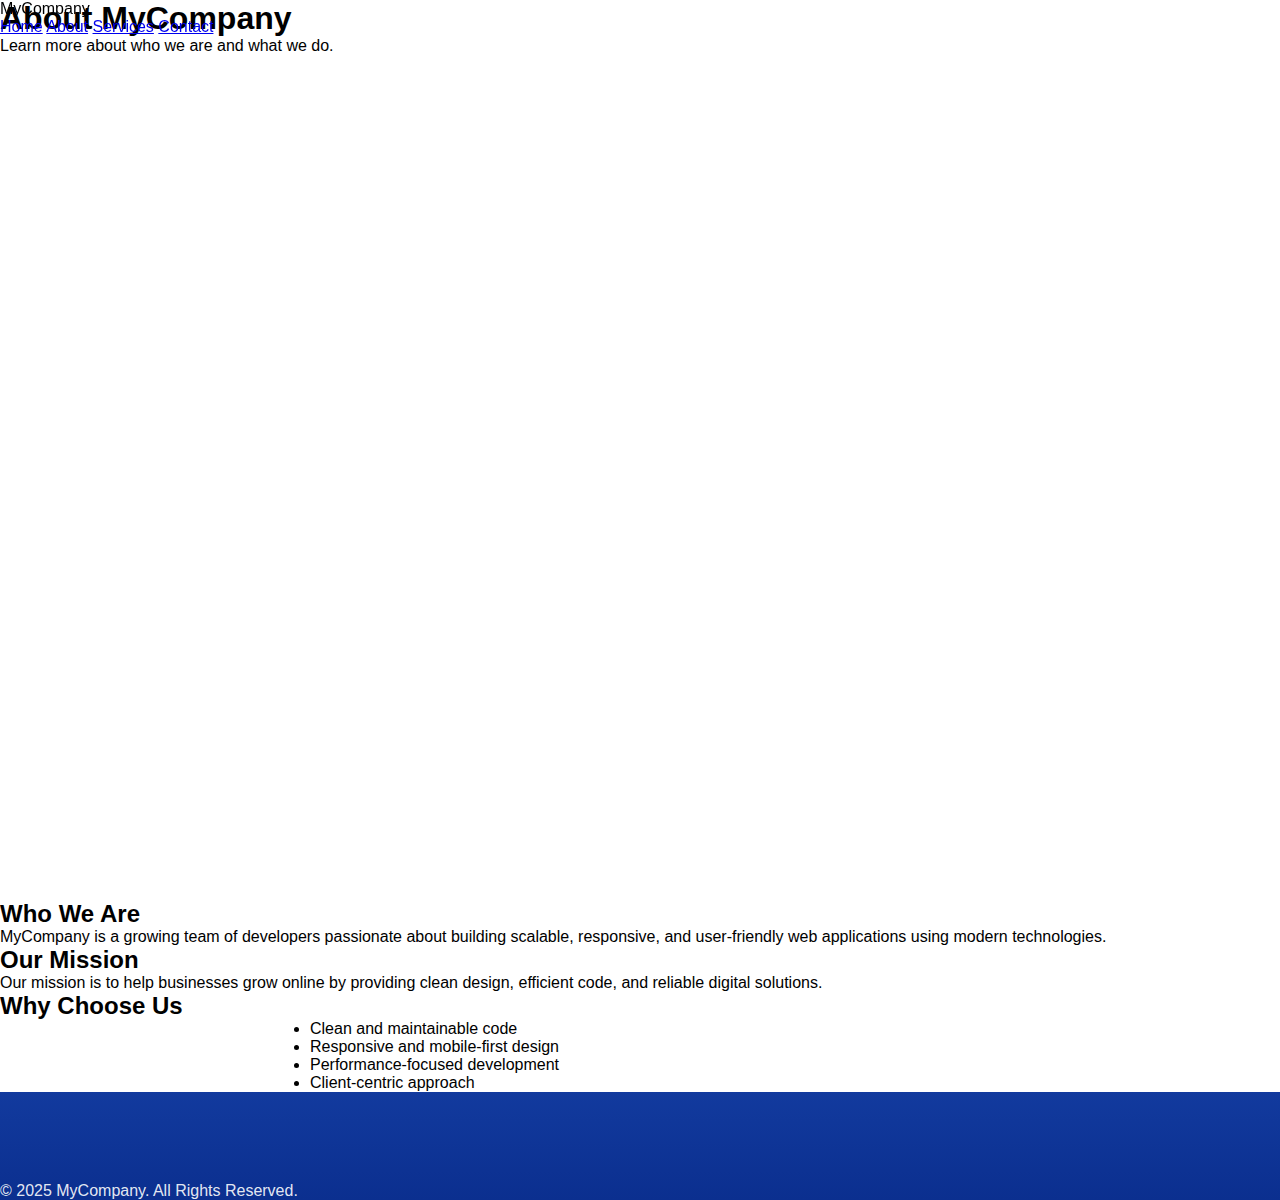
<file: about.html>
<!DOCTYPE html>
<html lang="en">
  <head>
    <meta charset="UTF-8" />
    <meta name="viewport" content="width=device-width, initial-scale=1.0" />
    <title>About Us | MyCompany</title>
    <link rel="stylesheet" href="style.css" />
  </head>
  <body>
    <header class="header">
      <div class="container header__inner">
        <div class="logo">MyCompany</div>
        <nav class="nav">
          <a href="index.html#home">Home</a>
          <a href="about.html">About</a>
          <a href="index.html#services">Services</a>
          <a href="index.html#contact">Contact</a>
        </nav>
      </div>
    </header>

    <main class="main">
      <section class="hero">
        <h1>About MyCompany</h1>
        <p>Learn more about who we are and what we do.</p>
      </section>

      <section class="section">
        <h2>Who We Are</h2>
        <p>
          MyCompany is a growing team of developers passionate about building
          scalable, responsive, and user-friendly web applications using modern
          technologies.
        </p>
      </section>

      <section class="section services">
        <h2>Our Mission</h2>
        <p>
          Our mission is to help businesses grow online by providing clean
          design, efficient code, and reliable digital solutions.
        </p>
      </section>

      <section class="section">
        <h2>Why Choose Us</h2>
        <ul style="max-width: 700px; margin: auto; padding-left: 20px">
          <li>Clean and maintainable code</li>
          <li>Responsive and mobile-first design</li>
          <li>Performance-focused development</li>
          <li>Client-centric approach</li>
        </ul>
      </section>
    </main>

    <!-- FOOTER -->
    <footer class="footer">© 2025 MyCompany. All Rights Reserved.</footer>
  </body>
</html>
</file>
<file: style.css>
* {
  margin: 0;
  padding: 0;
  box-sizing: border-box;
}

html, body {
  width: 100%;
  max-width: 100%;
  overflow-x: hidden;
    overscroll-behavior-y: none; /* 🔥 stops bounce */

  font-family: "Montserrat", sans-serif;
}


/* navbar */
header {
  position: fixed;
  top: 0;
  width: 100%;
  z-index: 1000;
  transition: background 0.3s ease;
}

header.scrolled {
  background: #1e40af; /* blue-800 */
}

.navbar-inner {
  max-width: 1280px;
  margin: auto;
  padding: 0 32px;
  height: 64px;
  display: flex;
  align-items: center;
  justify-content: space-between;
  color: white;
}

/* LOGO */
.logo h1 {
  font-size: 20px;
  font-weight: 700;
}

.logo p {
  font-size: 12px;
  opacity: 0.7;
}

/* nav link */
.nav-links {
  display: flex;
  gap: 32px;
}

.nav-links a {
  text-decoration: none;
  color: white;
  font-size: 14px;
}

/* AUTH */
.auth {
  display: flex;
  gap: 16px;
  align-items: center;
}

.auth a {
  color: white;
  text-decoration: none;
  font-size: 14px;
}

.auth button {
  background: #ef4444;
  border: none;
  padding: 8px 16px;
  color: white;
  border-radius: 4px;
  cursor: pointer;
}

/* HAMBURGER */
.hamburger {
  display: none;
  font-size: 26px;
  cursor: pointer;
}

/* MOBILE  */
.mobile-menu {
  position: fixed;
  inset: 0;
  background: #1e3a8a;
  color: white;
  display: none;
  flex-direction: column;
  padding: 24px;
  gap: 20px;
  z-index: 2000;
}

.mobile-menu a {
  text-decoration: none;
  color: white;
  font-size: 18px;
}

.mobile-menu button {
  background: #ef4444;
  border: none;
  padding: 10px;
  border-radius: 4px;
  color: white;
}

.close {
  align-self: flex-end;
  font-size: 32px;
  cursor: pointer;
}
@media (max-width: 768px) {
  .hero {
    height: auto;
    min-height: 100vh;
  }

  .hero-content {
    padding: 0 20px;
    text-align: center;
    top: 50%;
    transform: translateY(-50%);
  }

  .hero-content h1 {
    font-size: 36px;
    line-height: 1.3;
  }

  .hero-content p {
    font-size: 16px;
    line-height: 1.6;
  }

  .hero-buttons {
    align-items: center;
  }
}


/* RESPONSIVE */
@media (max-width: 768px) {
  .nav-links,
  .auth {
    display: none;
  }

  .hamburger {
    display: block;
  }
}



/* HERO SECTION */
.hero {
  position: relative;
  width: 100%;
  max-width: 100%;
  height: 100vh;
  overflow: hidden;
}



/* video */
.hero-video {
  position: absolute;
  inset: 0;
  width: 100%;
  height: 100%;
  object-fit: cover;
  filter: blur(1.5px) brightness(0.9);
  transform: scale(1.05);
}

/* overlay */
.hero-overlay {
  position: absolute;
  inset: 0;
  background: linear-gradient(
    90deg,
    rgba(0, 0, 0, 0.75) 0%,
    rgba(0, 0, 0, 0.55) 40%,
    rgba(0, 0, 0, 0.25) 70%,
    rgba(0, 0, 0, 0.1) 100%
  );
  z-index: 1;
}

/* content */
.hero-content {
  position: relative;
  z-index: 2;
  max-width: 760px;
  color: white;
  padding-left: 120px;
  top: 50%;
  transform: translateY(-50%);
}

.hero-content h1 {
  font-size: 91px;
  font-weight: 600;
  line-height: 1.15;
}

.hero-content p {
  margin-top: 24px;
  font-size: 28px;
  font-weight: 400;
  line-height: 1.8;
  max-width: 650px;
}

/* button */
.hero-buttons {
  margin-top: 40px;
  display: flex;
  gap: 20px;
}

.btn-primary {
  background: #ff4d4d;
  border: none;
  padding: 14px 28px;
  color: white;
  font-weight: 600;
  border-radius: 6px;
  cursor: pointer;
}

.btn-secondary {
  background: #1f4fd8;
  border: none;
  padding: 14px 28px;
  color: white;
  font-weight: 600;
  border-radius: 6px;
  cursor: pointer;
}

/* RESPONSIVE */
@media (max-width: 1024px) {

  .hero-content {
    padding-left: 60px;
  }

  .hero-content h1 {
    font-size: 64px;
  }

  .hero-content p {
    font-size: 22px;
  }
}
@media (max-width: 768px) {
  .hero {
    min-height: calc(100svh - 64px);
  padding-top: 64px;
    align-items: flex-start;
  }

  .hero-content {
    padding: 120px 20px 40px;
    max-width: 100%;
    text-align: center;
  }

  .hero-content h1 {
    font-size: 34px;
    line-height: 1.25;
    font-weight: 600;
  }

  .hero-content p {
    font-size: 15px;
    line-height: 1.6;
    margin-top: 14px;
    max-width: 320px;
    margin-left: auto;
    margin-right: auto;
  }

  .hero-buttons {
    margin-top: 26px;
    display: flex;
    flex-direction: column;
    align-items: center;
    gap: 14px;
  }

  .hero-buttons button {
    width: 100%;
    max-width: 260px;
    padding: 12px 20px;
    font-size: 14px;
  }
}
@media (max-width: 480px) {
  .hero {
    min-height: 100svh;
    padding-top: 64px; /* navbar height */
  }

  .hero-content {
    padding: 90px 22px 40px;
    max-width: 340px;
    text-align: left;   /* 🔥 IMPORTANT */
    margin: 0;
  }

  .hero-content h1 {
    font-size: 36px;
    font-weight: 400;   /* lighter like original */
    line-height: 1.25;
    letter-spacing: 0.2px;
  }

  .hero-content p {
    margin-top: 18px;
    font-size: 18px;
    line-height: 1.7;
    max-width: 300px;
    color: rgba(255,255,255,0.9);
  }

  .hero-buttons {
    margin-top: 28px;
    align-items: flex-start; /* 🔥 left aligned */
  }

  .hero-buttons button {
    width: auto;
    min-width: 180px;
    padding: 12px 18px;
    font-size: 14px;
  }
}
@media (min-width: 481px) and (max-width: 1024px) {
  .hero {
    min-height: 100vh;
    padding-top: 64px;
  }

  .hero-content {
    padding: 120px 48px;
    max-width: 520px;
    text-align: left;
  }

  .hero-content h1 {
    font-size: 52px;
    font-weight: 500;
    line-height: 1.2;
  }

  .hero-content p {
    font-size: 20px;
    line-height: 1.7;
    max-width: 460px;
  }

  .hero-buttons {
    margin-top: 30px;
    align-items: flex-start;
  }
}



@media (max-width: 640px) {
  .hero-content {
    padding-left: 24px;
    padding-right: 24px;
  }

  .hero-content h1 {
    font-size: 42px;
  }

  .hero-content p {
    font-size: 18px;
  }

  .hero-buttons {
    flex-direction: column;
    align-items: flex-start;
  }
}
.page2 {
  width: 100%;
  background: #ffffff;
  padding: 160px 0;
  font-family: "Montserrat", sans-serif;
}

/* CONTAINER */
.page2-container {
  max-width: 1300px;
  margin: 0 auto;
  padding: 0 32px;
}

/* header */
.page2-header {
  text-align: center;
  margin-bottom: 130px;
}

.page2-header {
  text-align: center;
}

.page2-header h2 {
  font-size: 32px;
  font-weight: 800;
  line-height: 1.6;
  max-width: 1300px;
  margin: 0 auto;
}


.highlight span {
  display: inline-block;
  line-height: 1.8;
}


.highlight span::before {
  content: "";
  position: absolute;
  left: -6px;
  right: -6px;
  bottom: 0.25em;          /* controls highlight position are */
  height: 0.6em;           /* control highlight heightn feature */
  background: #3b6fe2;
  z-index: -1;

   box-decoration-break: clone;
  -webkit-box-decoration-break: clone;
}

/* GRID */
.page2-grid {
  display: grid;
  grid-template-columns: repeat(3, 1fr);
  gap: 44px;
}
 
/* card */
.page2-card {
  background: #ffffff;
  padding: 44px;
  border-radius: 16px;
  box-shadow: 0 25px 55px rgba(0, 0, 0, 0.08);
}

.page2-card h3 {
  font-size: 26px;
  font-weight: 1000;
  color: #0f172a;
  margin-bottom: 32px;
}

.page2-card p {
  font-size: 16px;
  color: #64748b;
  line-height: 1.8;
}












 












.heli-flow {
  height: 350vh;
  background: #fff;
}

.heli-sticky {
  position: sticky;
  top: 50%;
  transform: translateY(-50%);
  width: 420px;
  height: 420px;
  margin: auto;
}

.heli-circle {
  position: absolute;
  inset: 0;
  border-radius: 50%;
  background: #0b2f8f;
  color: #fff;

  display: flex;
  align-items: center;
  justify-content: center;

  font-size: 22px;
  font-weight: 500;

  opacity: 0;
  transform: translateX(120px) scale(0.95);
  transition: transform 0.7s ease, opacity 0.7s ease;
}

/* visible circle */
.heli-circle.active {
  opacity: 1;
  transform: translateX(0) scale(1);
  z-index: 2;
}

/* entering from LEFT */
.heli-circle.from-left {
  transform: translateX(-120px) scale(0.95);
}

/* entering from RIGHT */
.heli-circle.from-right {
  transform: translateX(120px) scale(0.95);
}






























/* icon */
.icon {
  width: 56px;
  height: 56px;
  border-radius: 50%;
  display: flex;
  align-items: center;
  justify-content: center;
  margin-bottom: 22px;
  font-size: 22px;
  color: white;
}

.icon.pink {
  background: #f72585;
}

.icon.green {
  background: #2ecc71;
}

.icon.yellow {
  background: #f4c430;
}

/* responsive */
@media (max-width: 640px) {
  .page2-header h2 {
    font-size: 18px;
    padding: 0 10px;
  }
}
@media (max-width: 640px) {
  .page2-card {
    padding: 28px;
  }

  .page2-card h3 {
    font-size: 20px;
  }

  .page2-card p {
    font-size: 14px;
  }
}

@media (max-width: 1024px) {
  .page2-grid {
    grid-template-columns: repeat(2, 1fr);
  }
}

@media (max-width: 640px) {
  .page2-grid {
    grid-template-columns: 1fr;
  }

  .page2 {
    padding: 120px 0;
  }

  .page2-header h2 {
    font-size: 22px;
  }
}
/* ======================
   TABS – FINAL FIX
====================== */

/* SCROLL WRAPPER (IMPORTANT) */
.feature-dark {
  background: linear-gradient(180deg, #1e40af 0%, #0b2f8f 100%); /* blue */
  color: #ffffff;
  padding: 90px 20px;
}
.feature-tabs-wrapper {
  width: 100%;
  overflow-x: auto;
  overflow-y: hidden;
  -webkit-overflow-scrolling: touch;
}

/* hide scrollbar */
.feature-tabs-wrapper::-webkit-scrollbar {
  display: none;
}

/* ACTUAL TABS */
.feature-tabs {
  display: inline-flex; /* 🔥 NOT flex */
  gap: 20px;
  font-size: 11px;
  text-transform: uppercase;
  border-bottom: 1px solid rgba(255,255,255,0.2);
  padding-bottom: 10px;
  margin-bottom: 40px;
  white-space: nowrap;
}

/* TAB BUTTON */
.tab {
  background: none;
  border: none;
  color: rgba(255,255,255,0.6);
  cursor: pointer;
  white-space: nowrap;
  padding: 8px 2px;
  font-size: 11px;
  transition: all 0.2s ease;
}

/* ACTIVE TAB */
.tab.active {
  color: #60a5fa;
  font-weight: 600;
  border-bottom: 2px solid #60a5fa;
  text-shadow: 0 0 8px rgba(96,165,250,0.6);
}


/* ======================
   PANELS
====================== */
.feature-panel {
  display: none;
  padding-bottom: 20px;
}

.feature-panel.active {
  display: block;
}

/* ======================
   GRID
====================== */
.feature-grid {
  display: grid;
  grid-template-columns: 1fr 1fr;
  gap: 60px;
  align-items: center;
}

/* IMAGE */
.feature-image img {
  width: 100%;
  max-width: 520px;
  height: auto;
  display: block;
  margin: 0 auto;
}

/* TEXT */
.feature-text h2 {
  font-size: clamp(22px, 5vw, 36px);
  margin-bottom: 16px;
}

.feature-text p {
  font-size: clamp(14px, 3.8vw, 16px);
  line-height: 1.7;
  color: #d1d1d1;
}

/* ======================
   MOBILE FIX
====================== */
/* ======================
   DESKTOP FIX (>=1024px)
====================== */
@media (min-width: 1024px) {
  .feature-grid {
    display: grid;
    grid-template-columns: 1fr 1fr;
    align-items: center;
    gap: 80px;
  }

  .feature-image img {
    max-width: 520px;
  }

  .feature-text {
    max-width: 560px;
    text-align: left;
  }

  .feature-dark {
    padding: 120px 40px;
  }

  .feature-tabs-wrapper {
    display: flex;
    justify-content: center;
  }

  .feature-tabs {
    justify-content: center;
  }
}

@media (max-width: 768px) {
  .feature-grid {
    grid-template-columns: 1fr;
    gap: 32px;
    text-align: center;
  }

  .feature-dark {
    padding: 60px 16px;
  }

.feature-tabs {
  gap: 18px;                /* slightly more breathing space */
  font-size: 13px;          /* ⬆ from 10px */
  font-weight: 600;         /* 🔥 makes it bold */
  letter-spacing: 0.4px;    /* clean SaaS look */
  margin-bottom: 32px;
}


  .feature-text h2 {
    font-size: 26px;
  }

  .feature-text p {
    font-size: 14px;
  }
}

@media (max-width: 480px) {
  .feature-dark {
    padding: 48px 14px;
  }

 .feature-tabs {
  gap: 18px;                /* slightly more breathing space */
  font-size: 13px;          /* ⬆ from 10px */
  font-weight: 600;         /* 🔥 makes it bold */
  letter-spacing: 0.4px;    /* clean SaaS look */
  margin-bottom: 32px;
}

  .feature-grid {
    grid-template-columns: 1fr;
    gap: 28px;
    text-align: center;
  }

  .feature-text h2 {
    font-size: 22px;
    line-height: 1.4;
  }

  .feature-text p {
    font-size: 13px;
    line-height: 1.6;
  }
}

 
/* ===============================
   WHY CHOOSE US – ACCORDION
================================ */
/* SECTION */
.why-section {
  padding: 100px 0;
  background: #fff;
}

/* GRID CONTAINER */
.why-container {
  max-width: 1200px;
  margin: 0 auto;
  padding: 0 24px;
  display: grid;
  grid-template-columns: 1fr 1fr;
  gap: 64px;
  align-items: start;
}

/* IMAGE */
.why-image img {
  width: 100%;
  max-width: 520px;
  display: block;
}

/* CONTENT */
.why-content {
  display: flex;
  flex-direction: column;
}

/* ITEM */
.why-item {
  border-bottom: 1px solid #e5e7eb;
}

/* HEADER */
.why-header {
  width: 100%;
  background: none;
  border: none;
  padding: 18px 0;
  display: flex;
  align-items: center;
  gap: 14px;
  cursor: pointer;
  text-align: left;
}

/* ICON */
.why-icon {
  width: 34px;
  height: 34px;
  background: #1e40af;
  color: #fff;
  border-radius: 50%;
  display: flex;
  align-items: center;
  justify-content: center;
  font-size: 14px;
  flex-shrink: 0;
}

/* TITLE */
.why-header h4 {
  flex: 1;
  font-size: 16px;
  font-weight: 600;
  color: #0f172a;
  margin: 0;
}

/* ARROW */
.why-arrow {
  font-size: 22px;
  color: #1e40af;
  transition: transform 0.3s ease;
}

/* BODY */
.why-body {
  display: none;
  padding: 0 0 16px 48px;
  font-size: 14px;
  color: #6b7280;
  line-height: 1.6;
}

/* ACTIVE */
.why-item.active .why-body {
  display: block;
}

.why-item.active .why-arrow {
  transform: rotate(90deg);
}

/* MOBILE */
@media (max-width: 1024px) {
  .why-container {
    grid-template-columns: 1fr;
  }
}



/* responsive for mobile */
@media (max-width: 768px) {
  .feature-text {
    text-align: center;
  }

  .feature-tabs {
    justify-content: center;
    font-size: 11px;
  }
}

/* @media (max-width: 1024px) {
  .feature-grid,
  .why-container {
    grid-template-columns: 1fr;
    text-align: center;
  }

  .feature-image img,
  .why-image img {
    margin: 0 auto;
  }
} */



.circle {
  width: 660px;        /* was smaller */
  height: 660px;
  border-radius: 80%;
  position: absolute;
  left: 50%;
  top: 50%;
  transform: translate(-50%, -50%);
}
.circle-section {
  height: 390vh; /* enough scroll space */
  position: relative;
}

#pinContainer {
  height: 100vh;
  
}
.circle-heading {
  text-align: center;
  max-width: 900px;
  margin: 0 auto -10px;
  padding: 0 20px;
}

.circle-subtitle {
  font-weight: 600;
  color: #000;
  margin-bottom: 6px;
}

.circle-title {
  font-size: 36px;
  font-weight: 800;
  line-height: 1.2;
  color: #0f172a;
}

.circle-title span {
  color: #1d4ed8; /* blue highlight */
}

.circle-desc {
  margin-top: 0px;
  font-size: 16px;
  color: #111;
}

/* MOBILE */
@media (max-width: 768px) {

  /* Hide the whole circle scroll section */
  .circle-section {
    display: none;
  }

}


.panel {
  width: 290px;
  height: 290px;
  border-radius: 50%;
  background: #0b3aa9;
  color: #fff;
  font-size: 22px;

  display: flex;
  align-items: center;
  justify-content: center;

  position: absolute;
  top: 50%;
  left: 50%;
  transform: translate(-50%, -50%);
}

.one { z-index: 1; }
.two { z-index: 2; }
.three { z-index: 3; }
.four { z-index: 4; }




















    #cr {
        overflow: hidden;
        font-family: "Roboto", serif;
        background: linear-gradient(135deg, black, #220033);
        
        
    }

    .carousell {
        position: relative;
        z-index: 1;
        height: 100vh;
        overflow: hidden;
        pointer-events: none;
    }

    .carousell-item {
        --items: 10;
        --width: clamp(150px, 30vw, 300px);
        --height: clamp(200px, 40vw, 400px);
        --x: calc(var(--active) * 600%);
        --y: calc(var(--active) * 150%);
        --rot: calc(var(--active) * 120deg);
        --opacity: calc(var(--zIndex) / var(--items) * 3 - 2);
        overflow: hidden;
        position: absolute;
        z-index: var(--zIndex);
        width: var(--width);
        height: var(--height);
        margin: calc(var(--height) * -0.5) 0 0 calc(var(--width) * -0.5);
        border-radius: 10px;
        top: 50%;
        left: 50%;
       
        transform-origin: 0% 100%;
        box-shadow: 0 10px 50px 10px rgba(0, 0, 0, 0.5);
        background: black;
        pointer-events: all;
        transform: translate(var(--x), var(--y)) rotate(var(--rot));
        transition: transform 0.8s cubic-bezier(0, 0.02, 0, 1);
    }

    .carousell-item .carousell-box {
        position: absolute;
        z-index: 1;
        top: 0;
        left: 0;
        width: 100%;
        height: 100%;
        transition: opacity 0.8s cubic-bezier(0, 0.02, 0, 1);
        /* opacity: var(--opacity); */
        font-family: "Orelo-sw-db", serif;
    }

    .carousell-item .carousell-box:before {
        content: "";
        position: absolute;
        z-index: 1;
        top: 0;
        left: 0;
        width: 100%;
        height: 100%;
        background: linear-gradient(to bottom, rgba(0, 0, 0, 0.3), rgba(0, 0, 0, 0) 30%, rgba(0, 0, 0, 0) 50%, rgba(0, 0, 0, 0.5));
    }

    .carousell-item .titlee {
        position: absolute;
        z-index: 1;
        color: #fff;
        bottom: 20px;
        left: 20px;
        transition: opacity 0.8s cubic-bezier(0, 0.02, 0, 1);
        font-size: clamp(20px, 3vw, 30px);
        text-shadow: 0 4px 4px rgba(0, 0, 0, 0.1);
    }

    .carousell-item .numm {
        position: absolute;
        z-index: 1;
        color: #fff;
        top: 10px;
        left: 20px;
        transition: opacity 0.8s cubic-bezier(0, 0.02, 0, 1);
        font-size: clamp(20px, 10vw, 80px);
    }

    .carousell-item img {
        width: 100%;
        height: 100%;
        -o-object-fit: cover;
        object-fit: cover;
        pointer-events: none;
    }











.flow-section {
  padding: 120px 20px;
  padding-bottom: 80px;
  margin-bottom: 190px;
  background: #fff;
}

.flow-container {
  max-width: 1400px;
  margin: 0 auto;
  display: flex;
  align-items: center;
  justify-content: center;
}

/* CIRCLE */
.flow-item {
  display: flex;
  align-items: center;
}

.flow-circle {
  width: 200px;
  height: 200px;
  background: #0b3aa9;
  border-radius: 50%;
  color: #fff;
  text-align: center;

  display: flex;
  flex-direction: column;
  justify-content: center;
  gap: 6px;

  font-weight: 600;
}

.flow-circle span {
  font-size: 16px;
  line-height: 1.2;
}

.flow-circle small {
  font-size: 12px;
  opacity: 0.85;
}

/* CONNECTOR */
.flow-connector {
  display: flex;
  align-items: center;
  margin: 0 24px;
}

.flow-line {
  width: 80px;
  height: 1px;
  background: #999;
  position: relative;
}

.flow-label {
  font-size: 14px;
  font-weight: 600;
  margin-right: 12px;
  color: #000;
  white-space: nowrap;
}
@media (max-width: 1024px) {
  .flow-section {
    display: none;
  }
}

















/* ===============================
   BLOG SECTION
================================ */
.blog-section {
  padding: 120px 0;
  background: #ffffff;
  font-family: "Montserrat", sans-serif;
}

.blog-container {
  max-width: 1300px;
  margin: 0 auto;
  padding: 0 32px;
}

.blog-heading {
  text-align: center;
  font-size: 36px;
  font-weight: 700;
  color: #0f172a;
  margin-bottom: 70px;
}

/* GRID */
.blog-grid {
  display: grid;
  grid-template-columns: repeat(4, 1fr);
  gap: 28px;
}

/* CARD */
.blog-card {
  cursor: pointer;
}

.blog-card img {
  width: 100%;
  height: 260px;
  object-fit: cover;
  border-radius: 4px;
  margin-bottom: 16px;
}

/* META */
.blog-meta {
  font-size: 14px;
  color: #64748b;
  margin-bottom: 8px;
}

/* TITLE */
.blog-title {
  font-size: 18px;
  font-weight: 600;
  line-height: 1.5;
  color: #0f172a;
}

/* HOVER (subtle like original) */
.blog-card:hover .blog-title {
  color: #1d4ed8;
}


.cta-card {
  position: relative;
  background: #0b3aa9;
  border-radius: 24px;
  padding: 48px 32px;
  color: #fff;
  overflow: hidden;
  min-height: 360px;

  display: flex;
  flex-direction: column;
  justify-content: center;
}

.cta-card h3 {
  font-size: 30px;
  font-weight: 700;
  line-height: 1.3;
  margin-bottom: 32px;
}

.cta-btn {
  align-self: flex-start;
  background: #000;
  color: #fff;
  border: none;
  padding: 14px 28px;
  font-size: 14px;
  font-weight: 600;
  cursor: pointer;
  border-radius: 4px;
}

/* decorative yellow circle */
.cta-circle {
  position: absolute;
  width: 160px;
  height: 160px;
  background: #ffd54f;
  bottom: -60px;
  left: -60px;
  border-radius: 50%;
}

/* decorative white line */
.cta-line {
  position: absolute;
  top: 40px;
  right: 30px;
  width: 90px;
  height: 90px;
  border: 3px solid rgba(255, 255, 255, 0.8);
  border-color: #fff transparent transparent #fff;
  border-radius: 50%;
}








/* ===============================
   RESPONSIVE
================================ */
@media (max-width: 1200px) {
  .blog-grid {
    grid-template-columns: repeat(2, 1fr);
  }
}

@media (max-width: 640px) {
  .blog-section {
    padding: 80px 0;
  }

  .blog-heading {
    font-size: 26px;
    margin-bottom: 40px;
  }

  .blog-grid {
    grid-template-columns: 1fr;
    gap: 36px;
  }

  .blog-card img {
    height: 220px;
  }

  .blog-title {
    font-size: 17px;
  }
}










/* ================= CTA SECTION ================= */
.cta-section {
  width: 100%;
  padding: 120px 20px;
  display: flex;
  justify-content: center;
  background: #ffffff;
}

.cta-box {
  width: 100%;
  max-width: 1200px;
  min-height: 280px;
  background: #0b3aa9;
  border-radius: 36px;
  padding: 70px 40px;
  text-align: center;
  color: #fff;
  position: relative;
  overflow: hidden;
}

.cta-box h2 {
  font-size: 42px;
  font-weight: 700;
  line-height: 1.3;
  margin-bottom: 36px;
}

.cta-btn {
  background: #000;
  color: #fff;
  border: none;
  padding: 14px 32px;
  font-size: 16px;
  font-weight: 600;
  cursor: pointer;
}

/* Yellow quarter circle */
.cta-circle {
  position: absolute;
  width: 200px;
  height: 200px;
  background: #ffd54f;
  border-radius: 50%;
  bottom: -100px;
  left: -100px;
}

/* Decorative white lines */
.cta-lines {
  position: absolute;
  top: 40px;
  right: 60px;
  width: 120px;
  height: 120px;
  border: 3px solid white;
  border-color: white transparent transparent white;
  border-radius: 50%;
}

/* ================= MOBILE ================= */
@media (max-width: 768px) {
  .cta-box h2 {
    font-size: 26px;
  }

  .cta-section {
    padding: 80px 16px;
  }
}






























.footer {
  width: 100%;
  background: linear-gradient(180deg, #123a9e 0%, #0b2f8f 100%);
  color: rgba(255, 255, 255, 0.9);
  padding-top: 90px;
  font-family: "Montserrat", sans-serif;
}

/* MAIN GRID */
.footer-container {
  max-width: 1300px;
  margin: 0 auto;
  padding: 0 40px;
  display: grid;
  grid-template-columns: 2.2fr 1fr 1fr 1.3fr;
  gap: 60px;
}

/* BRAND */
.footer .brand h2 {
  font-size: 24px;
  font-weight: 700;
  color: white;
}

.brand-sub {
  font-size: 12px;
  opacity: 0.8;
  margin-bottom: 18px;
}

.brand-desc {
  font-size: 14px;
  line-height: 1.8;
  max-width: 360px;
}

/* column */
.footer-col h3 {
  font-size: 16px;
  font-weight: 600;
  margin-bottom: 18px;
  color: white;
}

.footer-col ul {
  list-style: none;
  padding: 0;
}

.footer-col li {
  font-size: 14px;
  margin-bottom: 12px;
  opacity: 0.85;
}

.footer-col p {
  font-size: 14px;
  line-height: 1.8;
}

.email {
  margin-top: 12px;
  opacity: 0.85;
}

/* bottom  */
.footer-bottom {
  max-width: 1300px;
  margin: 70px auto 0;
  padding: 25px 40px;
  border-top: 1px solid rgba(255, 255, 255, 0.15);
  display: flex;
  justify-content: space-between;
  align-items: center;
}

.footer-bottom p {
  font-size: 14px;
  opacity: 0.8;
}

/* icons */
.social-icons {
  display: flex;
  gap: 16px;
}

.social-icons span {
  width: 34px;
  height: 34px;
  background: rgba(255, 255, 255, 0.15);
  border-radius: 50%;
  display: flex;
  align-items: center;
  justify-content: center;
  font-size: 13px;
  cursor: pointer;
}

/* responsive */
@media (max-width: 640px) {
  .footer {
    padding-top: 60px;
  }

  .footer-col h3 {
    font-size: 15px;
  }

  .footer-col li,
  .footer-col p {
    font-size: 13px;
  }
}

@media (max-width: 1024px) {
  .footer-container {
    grid-template-columns: 1fr 1fr;
    gap: 50px;
  }
}

@media (max-width: 640px) {
  .footer-container {
    grid-template-columns: 1fr;
    text-align: center;
  }

  .footer-bottom {
    flex-direction: column;
    gap: 18px;
  }

  .brand-desc {
    margin: 0 auto;
  }
}
</file>
